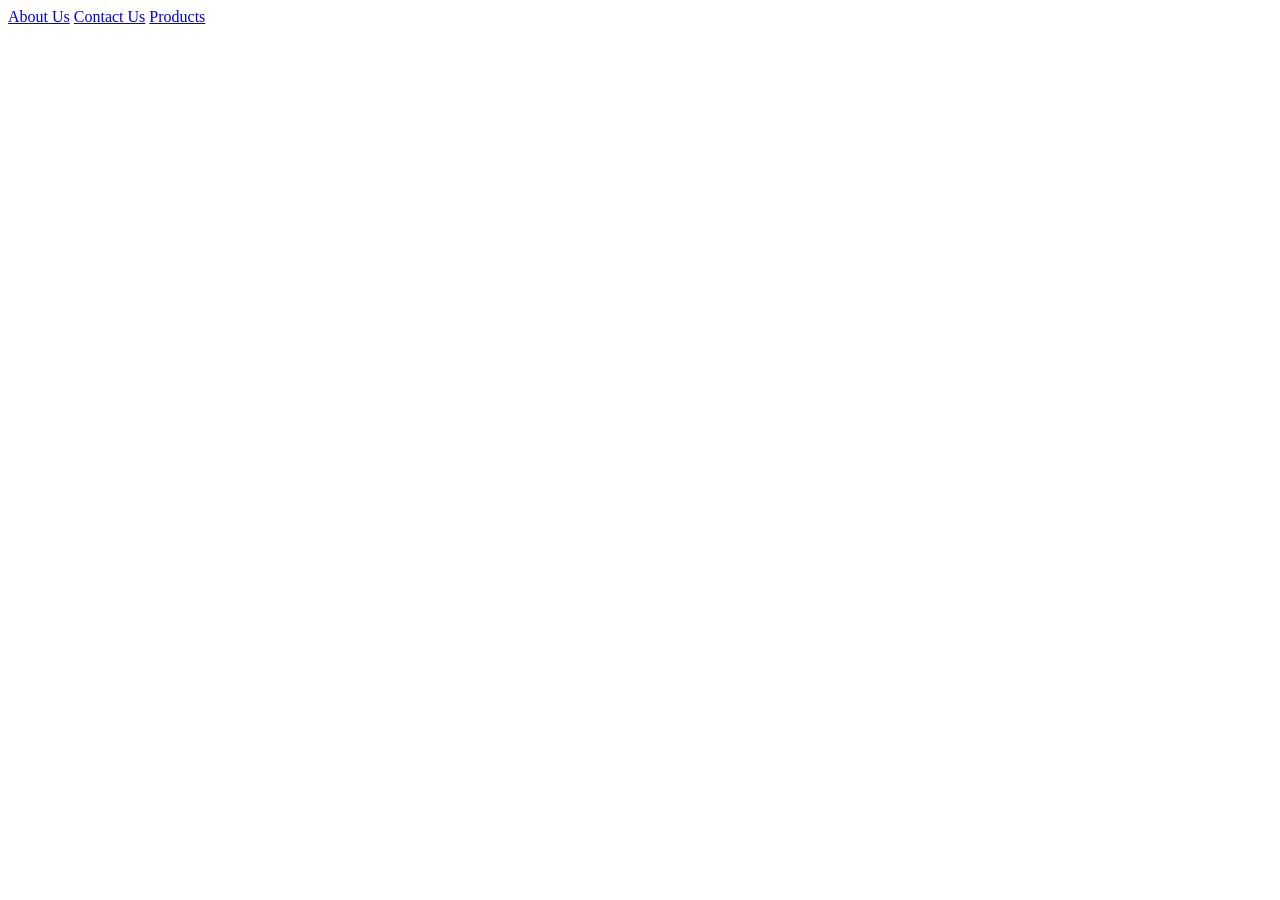
<file: index.html>
<!DOCTYPE html>
<html lang="en">
<head>
    <meta charset="UTF-8">
    <meta name="viewport" content="width=device-width, initial-scale=1.0">
    <title>CICD Project 1</title>
</head>
<body>

    <a href="aboutUs.html">About Us</a>
    <a href="contactUs.html">Contact Us</a>
    <a href="products.html">Products</a>
</body>
</html>
</file>
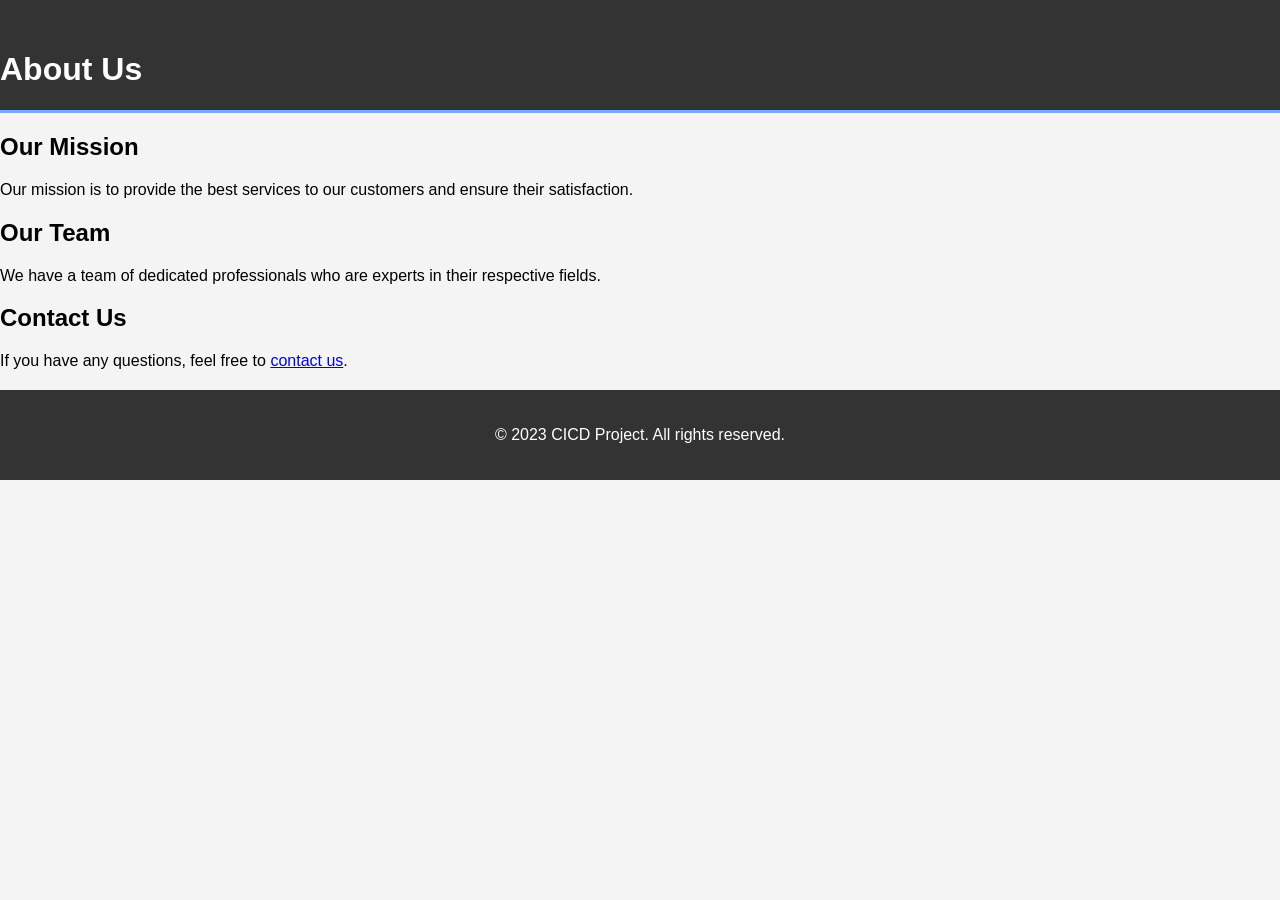
<file: aboutUs.html>
<!DOCTYPE html>
<html lang="en">
<head>
    <meta charset="UTF-8">
    <meta name="viewport" content="width=device-width, initial-scale=1.0">
    <title>About Us</title>
    <link rel="stylesheet" href="styles.css">
</head>
<body>
    <header>
        <h1>About Us</h1>
    </header>
    <section>
        <h2>Our Mission</h2>
        <p>Our mission is to provide the best services to our customers and ensure their satisfaction.</p>
    </section>
    <section>
        <h2>Our Team</h2>
        <p>We have a team of dedicated professionals who are experts in their respective fields.</p>
    </section>
    <section>
        <h2>Contact Us</h2>
        <p>If you have any questions, feel free to <a href="contact.html">contact us</a>.</p>
    </section>
    <footer>
        <p>&copy; 2023 CICD Project. All rights reserved.</p>
    </footer>
</body>
</html>
</file>
<file: styles.css>
body {
    font-family: Arial, sans-serif;
    margin: 0;
    padding: 0;
    background-color: #f4f4f4;
}

.container {
    width: 80%;
    margin: auto;
    overflow: hidden;
}

header {
    background: #333;
    color: #fff;
    padding-top: 30px;
    min-height: 70px;
    border-bottom: #77aaff 3px solid;
}

header a {
    color: #fff;
    text-decoration: none;
    text-transform: uppercase;
    font-size: 16px;
}

header ul {
    padding: 0;
    list-style: none;
}

header li {
    float: left;
    display: inline;
    padding: 0 20px 0 20px;
}

header #branding {
    float: left;
}

header #branding h1 {
    margin: 0;
}

header nav {
    float: right;
    margin-top: 10px;
}

header .highlight, header .current a {
    color: #77aaff;
    font-weight: bold;
}

header a:hover {
    color: #cccccc;
    font-weight: bold;
}

#showcase {
    min-height: 400px;
    background: url('showcase.jpg') no-repeat 0 -400px;
    text-align: center;
    color: #fff;
}

#showcase h1 {
    margin-top: 100px;
    font-size: 55px;
    margin-bottom: 10px;
}

#showcase p {
    font-size: 20px;
}

#main {
    padding: 20px;
    background: #fff;
}

#main h1 {
    text-align: center;
    margin-top: 0;
}

#main p {
    line-height: 1.6em;
}

footer {
    padding: 20px;
    margin-top: 20px;
    color: #fff;
    background-color: #333;
    text-align: center;
}
</file>
